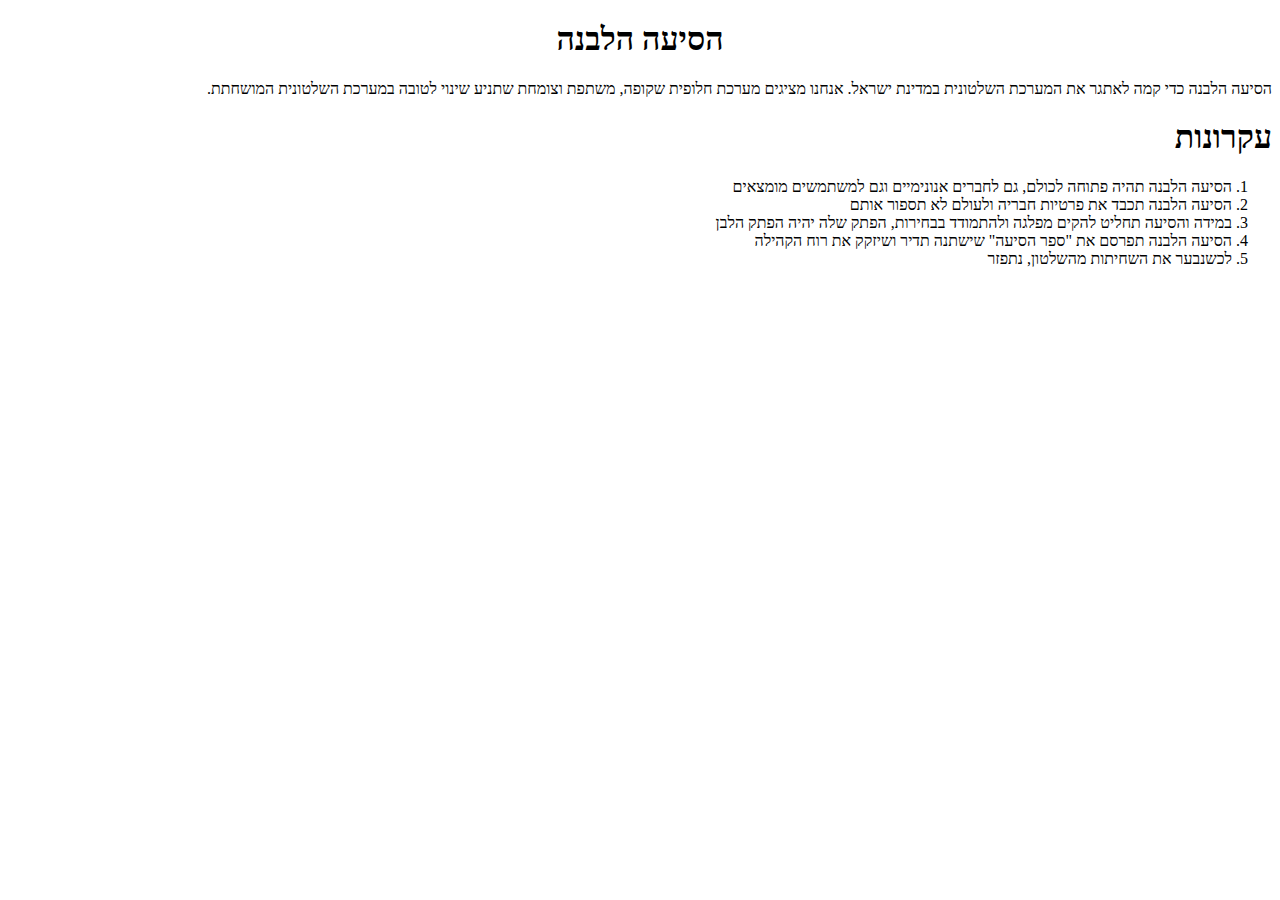
<file: white/white.html>
<?xml version="1.0" encoding="utf-8" ?>
<!DOCTYPE html PUBLIC "-//W3C//DTD XHTML 1.0 Transitional//EN" "http://www.w3.org/TR/xhtml1/DTD/xhtml1-transitional.dtd">
<html xmlns="http://www.w3.org/1999/xhtml" xml:lang="en" lang="en">
<head>
<meta http-equiv="Content-Type" content="text/html; charset=utf-8" />
<meta name="generator" content="Docutils 0.12: http://docutils.sourceforge.net/" />
<title>הסיעה הלבנה</title>
<style type="text/css">

/*
:Author: David Goodger (goodger@python.org)
:Id: $Id: html4css1.css 7614 2013-02-21 15:55:51Z milde $
:Copyright: This stylesheet has been placed in the public domain.

Default cascading style sheet for the HTML output of Docutils.

See http://docutils.sf.net/docs/howto/html-stylesheets.html for how to
customize this style sheet.
*/

/* used to remove borders from tables and images */
.borderless, table.borderless td, table.borderless th {
  border: 0 }

table.borderless td, table.borderless th {
  /* Override padding for "table.docutils td" with "! important".
     The right padding separates the table cells. */
  padding: 0 0.5em 0 0 ! important }

.first {
  /* Override more specific margin styles with "! important". */
  margin-top: 0 ! important }

.last, .with-subtitle {
  margin-bottom: 0 ! important }

.hidden {
  display: none }

a.toc-backref {
  text-decoration: none ;
  color: black }

blockquote.epigraph {
  margin: 2em 5em ; }

dl.docutils dd {
  margin-bottom: 0.5em }

object[type="image/svg+xml"], object[type="application/x-shockwave-flash"] {
  overflow: hidden;
}

/* Uncomment (and remove this text!) to get bold-faced definition list terms
dl.docutils dt {
  font-weight: bold }
*/

div.abstract {
  margin: 2em 5em }

div.abstract p.topic-title {
  font-weight: bold ;
  text-align: center }

div.admonition, div.attention, div.caution, div.danger, div.error,
div.hint, div.important, div.note, div.tip, div.warning {
  margin: 2em ;
  border: medium outset ;
  padding: 1em }

div.admonition p.admonition-title, div.hint p.admonition-title,
div.important p.admonition-title, div.note p.admonition-title,
div.tip p.admonition-title {
  font-weight: bold ;
  font-family: sans-serif }

div.attention p.admonition-title, div.caution p.admonition-title,
div.danger p.admonition-title, div.error p.admonition-title,
div.warning p.admonition-title, .code .error {
  color: red ;
  font-weight: bold ;
  font-family: sans-serif }

/* Uncomment (and remove this text!) to get reduced vertical space in
   compound paragraphs.
div.compound .compound-first, div.compound .compound-middle {
  margin-bottom: 0.5em }

div.compound .compound-last, div.compound .compound-middle {
  margin-top: 0.5em }
*/

div.dedication {
  margin: 2em 5em ;
  text-align: center ;
  font-style: italic }

div.dedication p.topic-title {
  font-weight: bold ;
  font-style: normal }

div.figure {
  margin-left: 2em ;
  margin-right: 2em }

div.footer, div.header {
  clear: both;
  font-size: smaller }

div.line-block {
  display: block ;
  margin-top: 1em ;
  margin-bottom: 1em }

div.line-block div.line-block {
  margin-top: 0 ;
  margin-bottom: 0 ;
  margin-left: 1.5em }

div.sidebar {
  margin: 0 0 0.5em 1em ;
  border: medium outset ;
  padding: 1em ;
  background-color: #ffffee ;
  width: 40% ;
  float: right ;
  clear: right }

div.sidebar p.rubric {
  font-family: sans-serif ;
  font-size: medium }

div.system-messages {
  margin: 5em }

div.system-messages h1 {
  color: red }

div.system-message {
  border: medium outset ;
  padding: 1em }

div.system-message p.system-message-title {
  color: red ;
  font-weight: bold }

div.topic {
  margin: 2em }

h1.section-subtitle, h2.section-subtitle, h3.section-subtitle,
h4.section-subtitle, h5.section-subtitle, h6.section-subtitle {
  margin-top: 0.4em }

h1.title {
  text-align: center }

h2.subtitle {
  text-align: center }

hr.docutils {
  width: 75% }

img.align-left, .figure.align-left, object.align-left {
  clear: left ;
  float: left ;
  margin-right: 1em }

img.align-right, .figure.align-right, object.align-right {
  clear: right ;
  float: right ;
  margin-left: 1em }

img.align-center, .figure.align-center, object.align-center {
  display: block;
  margin-left: auto;
  margin-right: auto;
}

.align-left {
  text-align: left }

.align-center {
  clear: both ;
  text-align: center }

.align-right {
  text-align: right }

/* reset inner alignment in figures */
div.align-right {
  text-align: inherit }

/* div.align-center * { */
/*   text-align: left } */

ol.simple, ul.simple {
  margin-bottom: 1em }

ol.arabic {
  list-style: decimal }

ol.loweralpha {
  list-style: lower-alpha }

ol.upperalpha {
  list-style: upper-alpha }

ol.lowerroman {
  list-style: lower-roman }

ol.upperroman {
  list-style: upper-roman }

p.attribution {
  text-align: right ;
  margin-left: 50% }

p.caption {
  font-style: italic }

p.credits {
  font-style: italic ;
  font-size: smaller }

p.label {
  white-space: nowrap }

p.rubric {
  font-weight: bold ;
  font-size: larger ;
  color: maroon ;
  text-align: center }

p.sidebar-title {
  font-family: sans-serif ;
  font-weight: bold ;
  font-size: larger }

p.sidebar-subtitle {
  font-family: sans-serif ;
  font-weight: bold }

p.topic-title {
  font-weight: bold }

pre.address {
  margin-bottom: 0 ;
  margin-top: 0 ;
  font: inherit }

pre.literal-block, pre.doctest-block, pre.math, pre.code {
  margin-left: 2em ;
  margin-right: 2em }

pre.code .ln { color: grey; } /* line numbers */
pre.code, code { background-color: #eeeeee }
pre.code .comment, code .comment { color: #5C6576 }
pre.code .keyword, code .keyword { color: #3B0D06; font-weight: bold }
pre.code .literal.string, code .literal.string { color: #0C5404 }
pre.code .name.builtin, code .name.builtin { color: #352B84 }
pre.code .deleted, code .deleted { background-color: #DEB0A1}
pre.code .inserted, code .inserted { background-color: #A3D289}

span.classifier {
  font-family: sans-serif ;
  font-style: oblique }

span.classifier-delimiter {
  font-family: sans-serif ;
  font-weight: bold }

span.interpreted {
  font-family: sans-serif }

span.option {
  white-space: nowrap }

span.pre {
  white-space: pre }

span.problematic {
  color: red }

span.section-subtitle {
  /* font-size relative to parent (h1..h6 element) */
  font-size: 80% }

table.citation {
  border-left: solid 1px gray;
  margin-left: 1px }

table.docinfo {
  margin: 2em 4em }

table.docutils {
  margin-top: 0.5em ;
  margin-bottom: 0.5em }

table.footnote {
  border-left: solid 1px black;
  margin-left: 1px }

table.docutils td, table.docutils th,
table.docinfo td, table.docinfo th {
  padding-left: 0.5em ;
  padding-right: 0.5em ;
  vertical-align: top }

table.docutils th.field-name, table.docinfo th.docinfo-name {
  font-weight: bold ;
  text-align: left ;
  white-space: nowrap ;
  padding-left: 0 }

/* "booktabs" style (no vertical lines) */
table.docutils.booktabs {
  border: 0px;
  border-top: 2px solid;
  border-bottom: 2px solid;
  border-collapse: collapse;
}
table.docutils.booktabs * {
  border: 0px;
}
table.docutils.booktabs th {
  border-bottom: thin solid;
  text-align: left;
}

h1 tt.docutils, h2 tt.docutils, h3 tt.docutils,
h4 tt.docutils, h5 tt.docutils, h6 tt.docutils {
  font-size: 100% }

ul.auto-toc {
  list-style-type: none }

  body { direction: rtl; }

</style>
</head>
<body>
<div class="document" id="id1">
<h1 class="title">הסיעה הלבנה</h1>

<p>הסיעה הלבנה כדי קמה לאתגר את המערכת השלטונית במדינת ישראל.
אנחנו מציגים מערכת חלופית שקופה, משתפת וצומחת שתניע שינוי לטובה
במערכת השלטונית המושחתת.</p>
<div class="section" id="id2">
<h1>עקרונות</h1>
<ol class="arabic simple">
<li>הסיעה הלבנה תהיה פתוחה לכולם, גם לחברים אנונימיים וגם למשתמשים מומצאים</li>
<li>הסיעה הלבנה תכבד את פרטיות חבריה ולעולם לא תספור אותם</li>
<li>במידה והסיעה תחליט להקים מפלגה ולהתמודד בבחירות, הפתק שלה יהיה הפתק הלבן</li>
<li>הסיעה הלבנה תפרסם את &quot;ספר הסיעה&quot; שישתנה תדיר ושיזקק את רוח הקהילה</li>
<li>לכשנבער את השחיתות מהשלטון, נתפזר</li>
</ol>
</div>
</div>
</body>
</html>
</file>
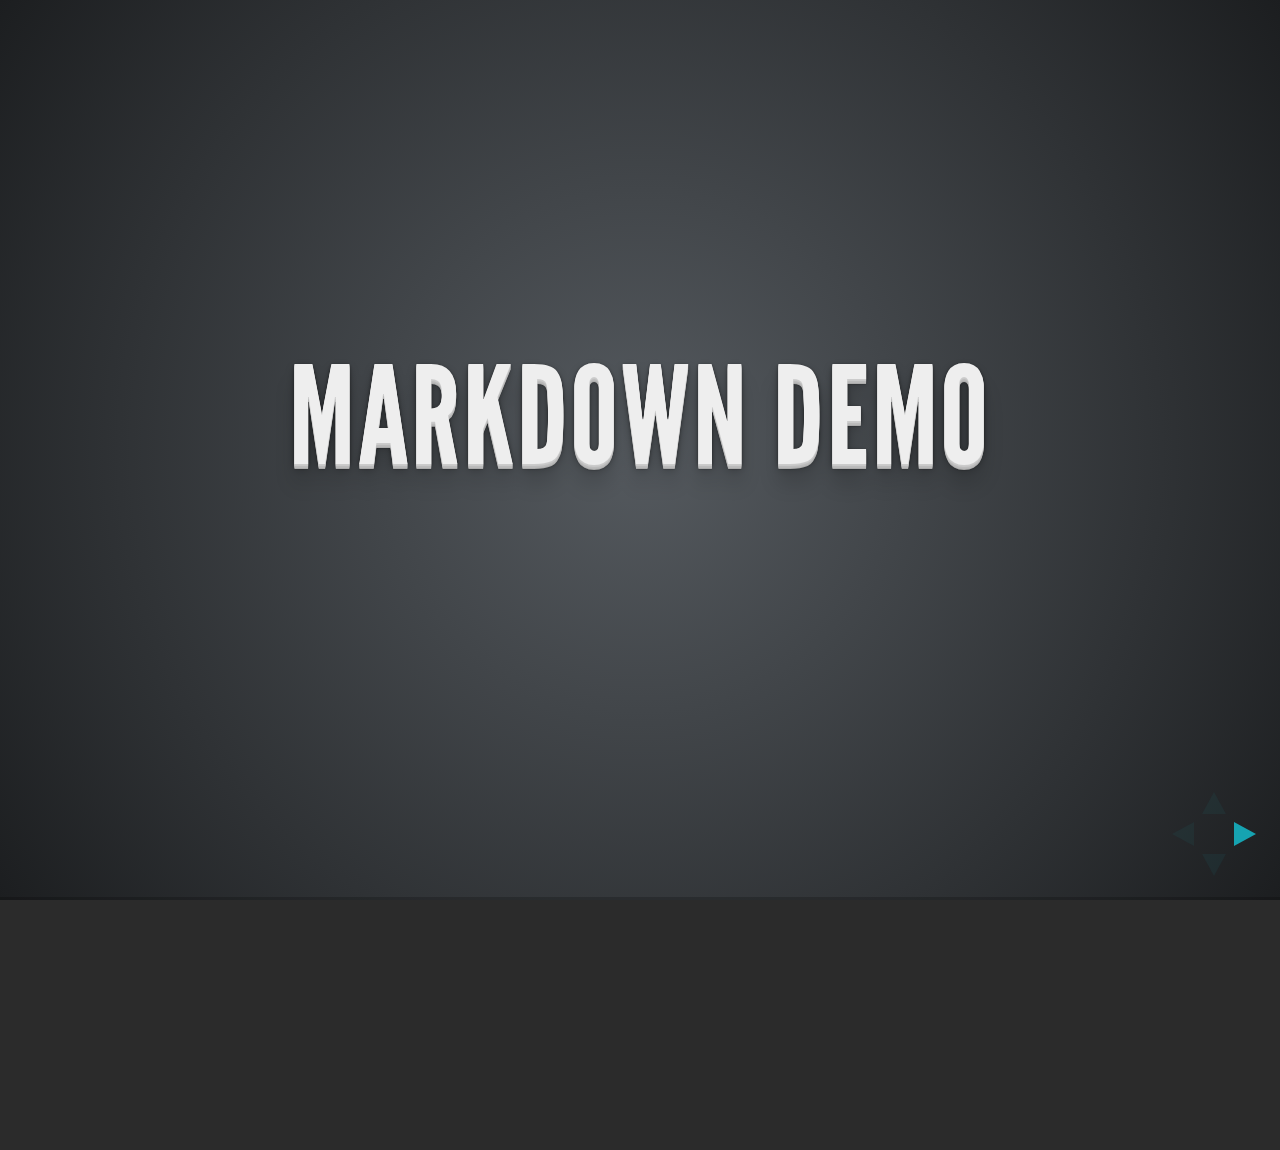
<file: subs/plugin/markdown/example.html>
<!doctype html>
<html lang="en">

	<head>
		<meta charset="utf-8">

		<title>reveal.js - Markdown Demo</title>

		<link rel="stylesheet" href="../../css/reveal.css">
		<link rel="stylesheet" href="../../css/theme/default.css" id="theme">

        <link rel="stylesheet" href="../../lib/css/zenburn.css">
	</head>

	<body>

		<div class="reveal">

			<div class="slides">

                <!-- Use external markdown resource, separate slides by three newlines; vertical slides by two newlines -->
                <section data-markdown="example.md" data-separator="^\n\n\n" data-vertical="^\n\n"></section>

                <!-- Slides are separated by three dashes (quick 'n dirty regular expression) -->
                <section data-markdown data-separator="---">
                    <script type="text/template">
                        ## Demo 1
                        Slide 1
                        ---
                        ## Demo 1
                        Slide 2
                        ---
                        ## Demo 1
                        Slide 3
                    </script>
                </section>

                <!-- Slides are separated by newline + three dashes + newline, vertical slides identical but two dashes -->
                <section data-markdown data-separator="^\n---\n$" data-vertical="^\n--\n$">
                    <script type="text/template">
                        ## Demo 2
                        Slide 1.1

                        --

                        ## Demo 2
                        Slide 1.2

                        ---

                        ## Demo 2
                        Slide 2
                    </script>
                </section>

                <!-- No "extra" slides, since there are no separators defined (so they'll become horizontal rulers) -->
                <section data-markdown>
                    <script type="text/template">
                        A

                        ---

                        B

                        ---

                        C
                    </script>
                </section>

                <!-- Slide attributes -->
                <section data-markdown>
                    <script type="text/template">
                        <!-- .slide: data-background="#000000" -->
                        ## Slide attributes
                    </script>
                </section>

                <!-- Element attributes -->
                <section data-markdown>
                    <script type="text/template">
                        ## Element attributes
                        - Item 1 <!-- .element: class="fragment" data-fragment-index="2" -->
                        - Item 2 <!-- .element: class="fragment" data-fragment-index="1" -->
                    </script>
                </section>

                <!-- Code -->
                <section data-markdown>
                    <script type="text/template">
                        ```php
                        public function foo()
                        {
                            $foo = array(
                                'bar' => 'bar'
                            )
                        }
                        ```
                    </script>
                </section>

            </div>
		</div>

		<script src="../../lib/js/head.min.js"></script>
		<script src="../../js/reveal.js"></script>

		<script>

			Reveal.initialize({
				controls: true,
				progress: true,
				history: true,
				center: true,

				// Optional libraries used to extend on reveal.js
				dependencies: [
					{ src: '../../lib/js/classList.js', condition: function() { return !document.body.classList; } },
					{ src: 'marked.js', condition: function() { return !!document.querySelector( '[data-markdown]' ); } },
                    { src: 'markdown.js', condition: function() { return !!document.querySelector( '[data-markdown]' ); } },
                    { src: '../highlight/highlight.js', async: true, callback: function() { hljs.initHighlightingOnLoad(); } },
					{ src: '../notes/notes.js' }
				]
			});

		</script>

	</body>
</html>
</file>
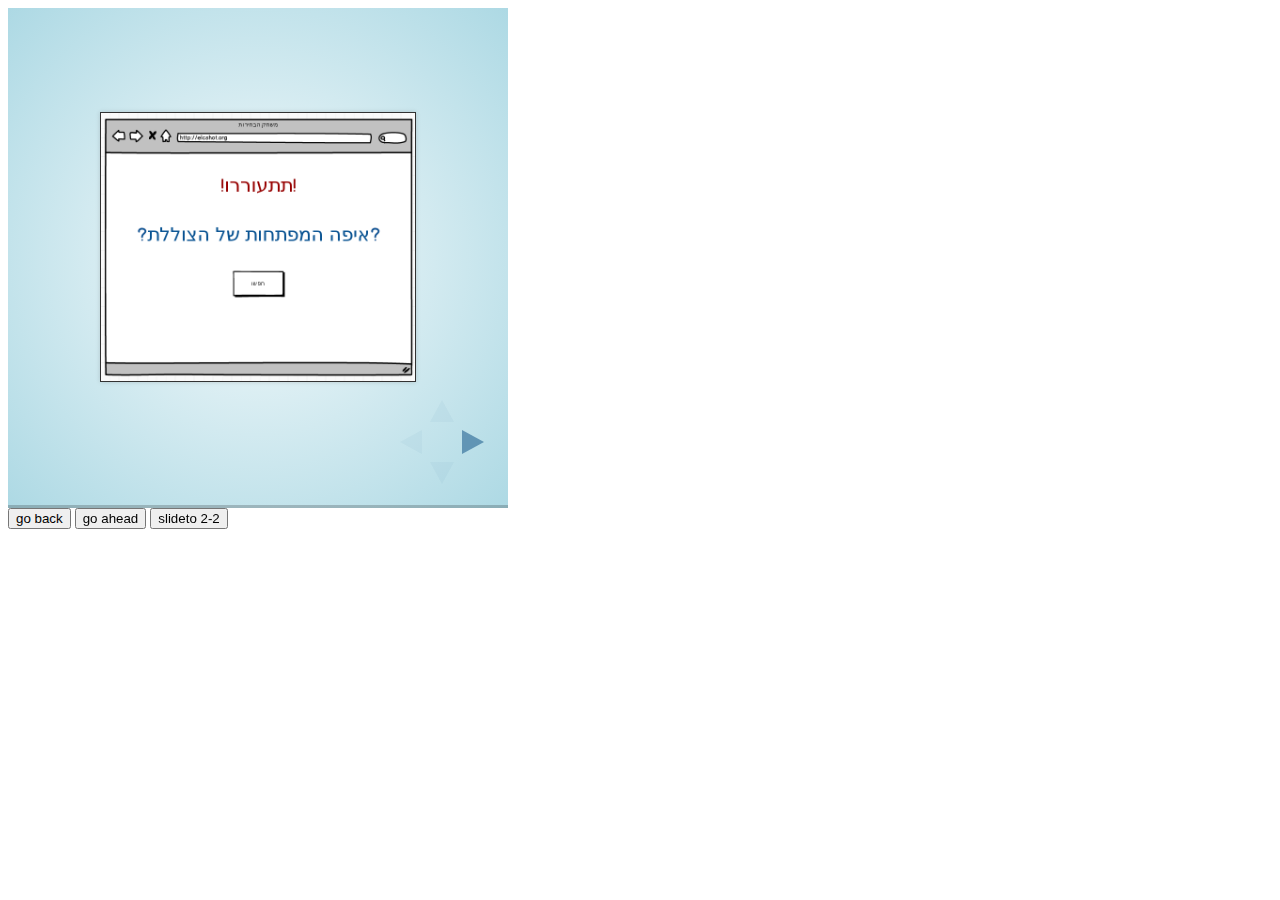
<file: subs/plugin/postmessage/example.html>
<html>
	<body>

		<iframe id="reveal" src="../../index.html" style="border: 0;" width="500" height="500"></iframe>

		<div>
			<input id="back" type="button" value="go back"/>
			<input id="ahead" type="button" value="go ahead"/>
			<input id="slideto" type="button" value="slideto 2-2"/>
		</div>

		<script>

			(function (){

				var back = document.getElementById( 'back' ),
						ahead = document.getElementById( 'ahead' ),
						slideto = document.getElementById( 'slideto' ),
						reveal =  window.frames[0];

					back.addEventListener( 'click', function () {
						
					reveal.postMessage( JSON.stringify({method: 'prev', args: []}), '*' );
				}, false );

				ahead.addEventListener( 'click', function (){
					reveal.postMessage( JSON.stringify({method: 'next', args: []}), '*' );
				}, false );

				slideto.addEventListener( 'click', function (){
					reveal.postMessage( JSON.stringify({method: 'slide', args: [2,2]}), '*' );
				}, false );

			}());

		</script>

	</body>
</html>
</file>
<file: subs/css/reveal.css>
@charset "UTF-8";

/*!
 * reveal.js
 * http://lab.hakim.se/reveal-js
 * MIT licensed
 *
 * Copyright (C) 2013 Hakim El Hattab, http://hakim.se
 */


/*********************************************
 * RESET STYLES
 *********************************************/

html, body, .reveal div, .reveal span, .reveal applet, .reveal object, .reveal iframe,
.reveal h1, .reveal h2, .reveal h3, .reveal h4, .reveal h5, .reveal h6, .reveal p, .reveal blockquote, .reveal pre,
.reveal a, .reveal abbr, .reveal acronym, .reveal address, .reveal big, .reveal cite, .reveal code,
.reveal del, .reveal dfn, .reveal em, .reveal img, .reveal ins, .reveal kbd, .reveal q, .reveal s, .reveal samp,
.reveal small, .reveal strike, .reveal strong, .reveal sub, .reveal sup, .reveal tt, .reveal var,
.reveal b, .reveal u, .reveal i, .reveal center,
.reveal dl, .reveal dt, .reveal dd, .reveal ol, .reveal ul, .reveal li,
.reveal fieldset, .reveal form, .reveal label, .reveal legend,
.reveal table, .reveal caption, .reveal tbody, .reveal tfoot, .reveal thead, .reveal tr, .reveal th, .reveal td,
.reveal article, .reveal aside, .reveal canvas, .reveal details, .reveal embed,
.reveal figure, .reveal figcaption, .reveal footer, .reveal header, .reveal hgroup,
.reveal menu, .reveal nav, .reveal output, .reveal ruby, .reveal section, .reveal summary,
.reveal time, .reveal mark, .reveal audio, video {
	margin: 0;
	padding: 0;
	border: 0;
	font-size: 100%;
	font: inherit;
	vertical-align: baseline;
}

.reveal article, .reveal aside, .reveal details, .reveal figcaption, .reveal figure,
.reveal footer, .reveal header, .reveal hgroup, .reveal menu, .reveal nav, .reveal section {
	display: block;
}


/*********************************************
 * GLOBAL STYLES
 *********************************************/

html,
body {
	width: 100%;
	height: 100%;
	overflow: hidden;
}

body {
	position: relative;
	line-height: 1;
}

::selection {
	background: #FF5E99;
	color: #fff;
	text-shadow: none;
}


/*********************************************
 * HEADERS
 *********************************************/

.reveal h1,
.reveal h2,
.reveal h3,
.reveal h4,
.reveal h5,
.reveal h6 {
	-webkit-hyphens: auto;
	   -moz-hyphens: auto;
	        hyphens: auto;

	word-wrap: break-word;
	line-height: 1;
}

.reveal h1 { font-size: 3.77em; }
.reveal h2 { font-size: 2.11em;	}
.reveal h3 { font-size: 1.55em;	}
.reveal h4 { font-size: 1em;	}


/*********************************************
 * VIEW FRAGMENTS
 *********************************************/

.reveal .slides section .fragment {
	opacity: 0;

	-webkit-transition: all .2s ease;
	   -moz-transition: all .2s ease;
	    -ms-transition: all .2s ease;
	     -o-transition: all .2s ease;
	        transition: all .2s ease;
}
	.reveal .slides section .fragment.visible {
		opacity: 1;
	}

.reveal .slides section .fragment.grow {
	opacity: 1;
}
	.reveal .slides section .fragment.grow.visible {
		-webkit-transform: scale( 1.3 );
		   -moz-transform: scale( 1.3 );
		    -ms-transform: scale( 1.3 );
		     -o-transform: scale( 1.3 );
		        transform: scale( 1.3 );
	}

.reveal .slides section .fragment.shrink {
	opacity: 1;
}
	.reveal .slides section .fragment.shrink.visible {
		-webkit-transform: scale( 0.7 );
		   -moz-transform: scale( 0.7 );
		    -ms-transform: scale( 0.7 );
		     -o-transform: scale( 0.7 );
		        transform: scale( 0.7 );
	}

.reveal .slides section .fragment.zoom-in {
	opacity: 0;

	-webkit-transform: scale( 0.1 );
	   -moz-transform: scale( 0.1 );
	    -ms-transform: scale( 0.1 );
	     -o-transform: scale( 0.1 );
	        transform: scale( 0.1 );
}

	.reveal .slides section .fragment.zoom-in.visible {
		opacity: 1;

		-webkit-transform: scale( 1 );
		   -moz-transform: scale( 1 );
		    -ms-transform: scale( 1 );
		     -o-transform: scale( 1 );
		        transform: scale( 1 );
	}

.reveal .slides section .fragment.roll-in {
	opacity: 0;

	-webkit-transform: rotateX( 90deg );
	   -moz-transform: rotateX( 90deg );
	    -ms-transform: rotateX( 90deg );
	     -o-transform: rotateX( 90deg );
	        transform: rotateX( 90deg );
}
	.reveal .slides section .fragment.roll-in.visible {
		opacity: 1;

		-webkit-transform: rotateX( 0 );
		   -moz-transform: rotateX( 0 );
		    -ms-transform: rotateX( 0 );
		     -o-transform: rotateX( 0 );
		        transform: rotateX( 0 );
	}

.reveal .slides section .fragment.fade-out {
	opacity: 1;
}
	.reveal .slides section .fragment.fade-out.visible {
		opacity: 0;
	}

.reveal .slides section .fragment.semi-fade-out {
	opacity: 1;
}
	.reveal .slides section .fragment.semi-fade-out.visible {
		opacity: 0.5;
	}

.reveal .slides section .fragment.current-visible {
	opacity:0;
}

.reveal .slides section .fragment.current-visible.current-fragment {
	opacity:1;
}

.reveal .slides section .fragment.highlight-red,
.reveal .slides section .fragment.highlight-current-red,
.reveal .slides section .fragment.highlight-green,
.reveal .slides section .fragment.highlight-current-green,
.reveal .slides section .fragment.highlight-blue,
.reveal .slides section .fragment.highlight-current-blue {
	opacity: 1;
}
	.reveal .slides section .fragment.highlight-red.visible {
		color: #ff2c2d
	}
	.reveal .slides section .fragment.highlight-green.visible {
		color: #17ff2e;
	}
	.reveal .slides section .fragment.highlight-blue.visible {
		color: #1b91ff;
	}

.reveal .slides section .fragment.highlight-current-red.current-fragment {
	color: #ff2c2d
}
.reveal .slides section .fragment.highlight-current-green.current-fragment {
	color: #17ff2e;
}
.reveal .slides section .fragment.highlight-current-blue.current-fragment {
	color: #1b91ff;
}


/*********************************************
 * DEFAULT ELEMENT STYLES
 *********************************************/

/* Fixes issue in Chrome where italic fonts did not appear when printing to PDF */
.reveal:after {
  content: '';
  font-style: italic;
}

.reveal iframe {
	z-index: 1;
}

/* Ensure certain elements are never larger than the slide itself */
.reveal img,
.reveal video,
.reveal iframe {
	max-width: 95%;
	max-height: 95%;
}

/** Prevents layering issues in certain browser/transition combinations */
.reveal a {
	position: relative;
}

.reveal strong,
.reveal b {
	font-weight: bold;
}

.reveal em,
.reveal i {
	font-style: italic;
}

.reveal ol,
.reveal ul {
	display: inline-block;

	text-align: left;
	margin: 0 0 0 1em;
}

.reveal ol {
	list-style-type: decimal;
}

.reveal ul {
	list-style-type: disc;
}

.reveal ul ul {
	list-style-type: square;
}

.reveal ul ul ul {
	list-style-type: circle;
}

.reveal ul ul,
.reveal ul ol,
.reveal ol ol,
.reveal ol ul {
	display: block;
	margin-left: 40px;
}

.reveal p {
	margin-bottom: 10px;
	line-height: 1.2em;
}

.reveal q,
.reveal blockquote {
	quotes: none;
}

.reveal blockquote {
	display: block;
	position: relative;
	width: 70%;
	margin: 5px auto;
	padding: 5px;

	font-style: italic;
	background: rgba(255, 255, 255, 0.05);
	box-shadow: 0px 0px 2px rgba(0,0,0,0.2);
}
	.reveal blockquote p:first-child,
	.reveal blockquote p:last-child {
		display: inline-block;
	}

.reveal q {
	font-style: italic;
}

.reveal pre {
	display: block;
	position: relative;
	width: 90%;
	margin: 15px auto;

	text-align: left;
	font-size: 0.55em;
	font-family: monospace;
	line-height: 1.2em;

	word-wrap: break-word;

	box-shadow: 0px 0px 6px rgba(0,0,0,0.3);
}
.reveal code {
	font-family: monospace;
}
.reveal pre code {
	padding: 5px;
	overflow: auto;
	max-height: 400px;
	word-wrap: normal;
}
.reveal pre.stretch code {
	height: 100%;
	max-height: 100%;

	-webkit-box-sizing: border-box;
	   -moz-box-sizing: border-box;
	        box-sizing: border-box;
}

.reveal table th,
.reveal table td {
	text-align: left;
	padding-right: .3em;
}

.reveal table th {
	font-weight: bold;
}

.reveal sup {
	vertical-align: super;
}
.reveal sub {
	vertical-align: sub;
}

.reveal small {
	display: inline-block;
	font-size: 0.6em;
	line-height: 1.2em;
	vertical-align: top;
}

.reveal small * {
	vertical-align: top;
}

.reveal .stretch {
	max-width: none;
	max-height: none;
}


/*********************************************
 * CONTROLS
 *********************************************/

.reveal .controls {
	display: none;
	position: fixed;
	width: 110px;
	height: 110px;
	z-index: 30;
	right: 10px;
	bottom: 10px;
}

.reveal .controls div {
	position: absolute;
	opacity: 0.05;
	width: 0;
	height: 0;
	border: 12px solid transparent;

	-moz-transform: scale(.9999);

	-webkit-transition: all 0.2s ease;
	   -moz-transition: all 0.2s ease;
	    -ms-transition: all 0.2s ease;
	     -o-transition: all 0.2s ease;
	        transition: all 0.2s ease;
}

.reveal .controls div.enabled {
	opacity: 0.7;
	cursor: pointer;
}

.reveal .controls div.enabled:active {
	margin-top: 1px;
}

	.reveal .controls div.navigate-left {
		top: 42px;

		border-right-width: 22px;
		border-right-color: #eee;
	}
		.reveal .controls div.navigate-left.fragmented {
			opacity: 0.3;
		}

	.reveal .controls div.navigate-right {
		left: 74px;
		top: 42px;

		border-left-width: 22px;
		border-left-color: #eee;
	}
		.reveal .controls div.navigate-right.fragmented {
			opacity: 0.3;
		}

	.reveal .controls div.navigate-up {
		left: 42px;

		border-bottom-width: 22px;
		border-bottom-color: #eee;
	}
		.reveal .controls div.navigate-up.fragmented {
			opacity: 0.3;
		}

	.reveal .controls div.navigate-down {
		left: 42px;
		top: 74px;

		border-top-width: 22px;
		border-top-color: #eee;
	}
		.reveal .controls div.navigate-down.fragmented {
			opacity: 0.3;
		}


/*********************************************
 * PROGRESS BAR
 *********************************************/

.reveal .progress {
	position: fixed;
	display: none;
	height: 3px;
	width: 100%;
	bottom: 0;
	left: 0;
	z-index: 10;
}
	.reveal .progress:after {
		content: '';
		display: 'block';
		position: absolute;
		height: 20px;
		width: 100%;
		top: -20px;
	}
	.reveal .progress span {
		display: block;
		height: 100%;
		width: 0px;

		-webkit-transition: width 800ms cubic-bezier(0.260, 0.860, 0.440, 0.985);
		   -moz-transition: width 800ms cubic-bezier(0.260, 0.860, 0.440, 0.985);
		    -ms-transition: width 800ms cubic-bezier(0.260, 0.860, 0.440, 0.985);
		     -o-transition: width 800ms cubic-bezier(0.260, 0.860, 0.440, 0.985);
		        transition: width 800ms cubic-bezier(0.260, 0.860, 0.440, 0.985);
	}

/*********************************************
 * SLIDE NUMBER
 *********************************************/

.reveal .slide-number {
	position: fixed;
	display: block;
	right: 15px;
	bottom: 15px;
	opacity: 0.5;
	z-index: 31;
	font-size: 12px;
}

/*********************************************
 * SLIDES
 *********************************************/

.reveal {
	position: relative;
	width: 100%;
	height: 100%;

	-ms-touch-action: none;
}

.reveal .slides {
	position: absolute;
	width: 100%;
	height: 100%;
	left: 50%;
	top: 50%;

	overflow: visible;
	z-index: 1;
	text-align: center;

	-webkit-transition: -webkit-perspective .4s ease;
	   -moz-transition: -moz-perspective .4s ease;
	    -ms-transition: -ms-perspective .4s ease;
	     -o-transition: -o-perspective .4s ease;
	        transition: perspective .4s ease;

	-webkit-perspective: 600px;
	   -moz-perspective: 600px;
	    -ms-perspective: 600px;
	        perspective: 600px;

	-webkit-perspective-origin: 0px -100px;
	   -moz-perspective-origin: 0px -100px;
	    -ms-perspective-origin: 0px -100px;
	        perspective-origin: 0px -100px;
}

.reveal .slides>section {
	-ms-perspective: 600px;
}

.reveal .slides>section,
.reveal .slides>section>section {
	display: none;
	position: absolute;
	width: 100%;
	padding: 20px 0px;

	z-index: 10;
	line-height: 1.2em;
	font-weight: inherit;

	-webkit-transform-style: preserve-3d;
	   -moz-transform-style: preserve-3d;
	    -ms-transform-style: preserve-3d;
	        transform-style: preserve-3d;

	-webkit-transition: -webkit-transform-origin 800ms cubic-bezier(0.260, 0.860, 0.440, 0.985),
						-webkit-transform 800ms cubic-bezier(0.260, 0.860, 0.440, 0.985),
						visibility 800ms cubic-bezier(0.260, 0.860, 0.440, 0.985),
						opacity 800ms cubic-bezier(0.260, 0.860, 0.440, 0.985);
	   -moz-transition: -moz-transform-origin 800ms cubic-bezier(0.260, 0.860, 0.440, 0.985),
						-moz-transform 800ms cubic-bezier(0.260, 0.860, 0.440, 0.985),
						visibility 800ms cubic-bezier(0.260, 0.860, 0.440, 0.985),
						opacity 800ms cubic-bezier(0.260, 0.860, 0.440, 0.985);
	    -ms-transition: -ms-transform-origin 800ms cubic-bezier(0.260, 0.860, 0.440, 0.985),
						-ms-transform 800ms cubic-bezier(0.260, 0.860, 0.440, 0.985),
						visibility 800ms cubic-bezier(0.260, 0.860, 0.440, 0.985),
						opacity 800ms cubic-bezier(0.260, 0.860, 0.440, 0.985);
	     -o-transition: -o-transform-origin 800ms cubic-bezier(0.260, 0.860, 0.440, 0.985),
						-o-transform 800ms cubic-bezier(0.260, 0.860, 0.440, 0.985),
						visibility 800ms cubic-bezier(0.260, 0.860, 0.440, 0.985),
						opacity 800ms cubic-bezier(0.260, 0.860, 0.440, 0.985);
	        transition: transform-origin 800ms cubic-bezier(0.260, 0.860, 0.440, 0.985),
						transform 800ms cubic-bezier(0.260, 0.860, 0.440, 0.985),
						visibility 800ms cubic-bezier(0.260, 0.860, 0.440, 0.985),
						opacity 800ms cubic-bezier(0.260, 0.860, 0.440, 0.985);
}

/* Global transition speed settings */
.reveal[data-transition-speed="fast"] .slides section {
	-webkit-transition-duration: 400ms;
	   -moz-transition-duration: 400ms;
	    -ms-transition-duration: 400ms;
	        transition-duration: 400ms;
}
.reveal[data-transition-speed="slow"] .slides section {
	-webkit-transition-duration: 1200ms;
	   -moz-transition-duration: 1200ms;
	    -ms-transition-duration: 1200ms;
	        transition-duration: 1200ms;
}

/* Slide-specific transition speed overrides */
.reveal .slides section[data-transition-speed="fast"] {
	-webkit-transition-duration: 400ms;
	   -moz-transition-duration: 400ms;
	    -ms-transition-duration: 400ms;
	        transition-duration: 400ms;
}
.reveal .slides section[data-transition-speed="slow"] {
	-webkit-transition-duration: 1200ms;
	   -moz-transition-duration: 1200ms;
	    -ms-transition-duration: 1200ms;
	        transition-duration: 1200ms;
}

.reveal .slides>section {
	left: -50%;
	top: -50%;
}

.reveal .slides>section.stack {
	padding-top: 0;
	padding-bottom: 0;
}

.reveal .slides>section.present,
.reveal .slides>section>section.present {
	display: block;
	z-index: 11;
	opacity: 1;
}

.reveal.center,
.reveal.center .slides,
.reveal.center .slides section {
	min-height: auto !important;
}

/* Don't allow interaction with invisible slides */
.reveal .slides>section.future,
.reveal .slides>section>section.future,
.reveal .slides>section.past,
.reveal .slides>section>section.past {
	pointer-events: none;
}

.reveal.overview .slides>section,
.reveal.overview .slides>section>section {
	pointer-events: auto;
}



/*********************************************
 * DEFAULT TRANSITION
 *********************************************/

.reveal .slides>section[data-transition=default].past,
.reveal .slides>section.past {
	display: block;
	opacity: 0;

	-webkit-transform: translate3d(-100%, 0, 0) rotateY(-90deg) translate3d(-100%, 0, 0);
	   -moz-transform: translate3d(-100%, 0, 0) rotateY(-90deg) translate3d(-100%, 0, 0);
	    -ms-transform: translate3d(-100%, 0, 0) rotateY(-90deg) translate3d(-100%, 0, 0);
	        transform: translate3d(-100%, 0, 0) rotateY(-90deg) translate3d(-100%, 0, 0);
}
.reveal .slides>section[data-transition=default].future,
.reveal .slides>section.future {
	display: block;
	opacity: 0;

	-webkit-transform: translate3d(100%, 0, 0) rotateY(90deg) translate3d(100%, 0, 0);
	   -moz-transform: translate3d(100%, 0, 0) rotateY(90deg) translate3d(100%, 0, 0);
	    -ms-transform: translate3d(100%, 0, 0) rotateY(90deg) translate3d(100%, 0, 0);
	        transform: translate3d(100%, 0, 0) rotateY(90deg) translate3d(100%, 0, 0);
}

.reveal .slides>section>section[data-transition=default].past,
.reveal .slides>section>section.past {
	display: block;
	opacity: 0;

	-webkit-transform: translate3d(0, -300px, 0) rotateX(70deg) translate3d(0, -300px, 0);
	   -moz-transform: translate3d(0, -300px, 0) rotateX(70deg) translate3d(0, -300px, 0);
	    -ms-transform: translate3d(0, -300px, 0) rotateX(70deg) translate3d(0, -300px, 0);
	        transform: translate3d(0, -300px, 0) rotateX(70deg) translate3d(0, -300px, 0);
}
.reveal .slides>section>section[data-transition=default].future,
.reveal .slides>section>section.future {
	display: block;
	opacity: 0;

	-webkit-transform: translate3d(0, 300px, 0) rotateX(-70deg) translate3d(0, 300px, 0);
	   -moz-transform: translate3d(0, 300px, 0) rotateX(-70deg) translate3d(0, 300px, 0);
	    -ms-transform: translate3d(0, 300px, 0) rotateX(-70deg) translate3d(0, 300px, 0);
	        transform: translate3d(0, 300px, 0) rotateX(-70deg) translate3d(0, 300px, 0);
}


/*********************************************
 * CONCAVE TRANSITION
 *********************************************/

.reveal .slides>section[data-transition=concave].past,
.reveal.concave  .slides>section.past {
	-webkit-transform: translate3d(-100%, 0, 0) rotateY(90deg) translate3d(-100%, 0, 0);
	   -moz-transform: translate3d(-100%, 0, 0) rotateY(90deg) translate3d(-100%, 0, 0);
	    -ms-transform: translate3d(-100%, 0, 0) rotateY(90deg) translate3d(-100%, 0, 0);
	        transform: translate3d(-100%, 0, 0) rotateY(90deg) translate3d(-100%, 0, 0);
}
.reveal .slides>section[data-transition=concave].future,
.reveal.concave .slides>section.future {
	-webkit-transform: translate3d(100%, 0, 0) rotateY(-90deg) translate3d(100%, 0, 0);
	   -moz-transform: translate3d(100%, 0, 0) rotateY(-90deg) translate3d(100%, 0, 0);
	    -ms-transform: translate3d(100%, 0, 0) rotateY(-90deg) translate3d(100%, 0, 0);
	        transform: translate3d(100%, 0, 0) rotateY(-90deg) translate3d(100%, 0, 0);
}

.reveal .slides>section>section[data-transition=concave].past,
.reveal.concave .slides>section>section.past {
	-webkit-transform: translate3d(0, -80%, 0) rotateX(-70deg) translate3d(0, -80%, 0);
	   -moz-transform: translate3d(0, -80%, 0) rotateX(-70deg) translate3d(0, -80%, 0);
	    -ms-transform: translate3d(0, -80%, 0) rotateX(-70deg) translate3d(0, -80%, 0);
	        transform: translate3d(0, -80%, 0) rotateX(-70deg) translate3d(0, -80%, 0);
}
.reveal .slides>section>section[data-transition=concave].future,
.reveal.concave .slides>section>section.future {
	-webkit-transform: translate3d(0, 80%, 0) rotateX(70deg) translate3d(0, 80%, 0);
	   -moz-transform: translate3d(0, 80%, 0) rotateX(70deg) translate3d(0, 80%, 0);
	    -ms-transform: translate3d(0, 80%, 0) rotateX(70deg) translate3d(0, 80%, 0);
	        transform: translate3d(0, 80%, 0) rotateX(70deg) translate3d(0, 80%, 0);
}


/*********************************************
 * ZOOM TRANSITION
 *********************************************/

.reveal .slides>section[data-transition=zoom],
.reveal.zoom .slides>section {
	-webkit-transition-timing-function: ease;
	   -moz-transition-timing-function: ease;
	    -ms-transition-timing-function: ease;
	     -o-transition-timing-function: ease;
	        transition-timing-function: ease;
}

.reveal .slides>section[data-transition=zoom].past,
.reveal.zoom .slides>section.past {
	opacity: 0;
	visibility: hidden;

	-webkit-transform: scale(16);
	   -moz-transform: scale(16);
	    -ms-transform: scale(16);
	     -o-transform: scale(16);
	        transform: scale(16);
}
.reveal .slides>section[data-transition=zoom].future,
.reveal.zoom .slides>section.future {
	opacity: 0;
	visibility: hidden;

	-webkit-transform: scale(0.2);
	   -moz-transform: scale(0.2);
	    -ms-transform: scale(0.2);
	     -o-transform: scale(0.2);
	        transform: scale(0.2);
}

.reveal .slides>section>section[data-transition=zoom].past,
.reveal.zoom .slides>section>section.past {
	-webkit-transform: translate(0, -150%);
	   -moz-transform: translate(0, -150%);
	    -ms-transform: translate(0, -150%);
	     -o-transform: translate(0, -150%);
	        transform: translate(0, -150%);
}
.reveal .slides>section>section[data-transition=zoom].future,
.reveal.zoom .slides>section>section.future {
	-webkit-transform: translate(0, 150%);
	   -moz-transform: translate(0, 150%);
	    -ms-transform: translate(0, 150%);
	     -o-transform: translate(0, 150%);
	        transform: translate(0, 150%);
}


/*********************************************
 * LINEAR TRANSITION
 *********************************************/

.reveal.linear section {
	-webkit-backface-visibility: hidden;
	   -moz-backface-visibility: hidden;
	    -ms-backface-visibility: hidden;
	        backface-visibility: hidden;
}

.reveal .slides>section[data-transition=linear].past,
.reveal.linear .slides>section.past {
	-webkit-transform: translate(-150%, 0);
	   -moz-transform: translate(-150%, 0);
	    -ms-transform: translate(-150%, 0);
	     -o-transform: translate(-150%, 0);
	        transform: translate(-150%, 0);
}
.reveal .slides>section[data-transition=linear].future,
.reveal.linear .slides>section.future {
	-webkit-transform: translate(150%, 0);
	   -moz-transform: translate(150%, 0);
	    -ms-transform: translate(150%, 0);
	     -o-transform: translate(150%, 0);
	        transform: translate(150%, 0);
}

.reveal .slides>section>section[data-transition=linear].past,
.reveal.linear .slides>section>section.past {
	-webkit-transform: translate(0, -150%);
	   -moz-transform: translate(0, -150%);
	    -ms-transform: translate(0, -150%);
	     -o-transform: translate(0, -150%);
	        transform: translate(0, -150%);
}
.reveal .slides>section>section[data-transition=linear].future,
.reveal.linear .slides>section>section.future {
	-webkit-transform: translate(0, 150%);
	   -moz-transform: translate(0, 150%);
	    -ms-transform: translate(0, 150%);
	     -o-transform: translate(0, 150%);
	        transform: translate(0, 150%);
}


/*********************************************
 * CUBE TRANSITION
 *********************************************/

.reveal.cube .slides {
	-webkit-perspective: 1300px;
	   -moz-perspective: 1300px;
	    -ms-perspective: 1300px;
	        perspective: 1300px;
}

.reveal.cube .slides section {
	padding: 30px;
	min-height: 700px;

	-webkit-backface-visibility: hidden;
	   -moz-backface-visibility: hidden;
	    -ms-backface-visibility: hidden;
	        backface-visibility: hidden;

	-webkit-box-sizing: border-box;
	   -moz-box-sizing: border-box;
	        box-sizing: border-box;
}
	.reveal.center.cube .slides section {
		min-height: auto;
	}
	.reveal.cube .slides section:not(.stack):before {
		content: '';
		position: absolute;
		display: block;
		width: 100%;
		height: 100%;
		left: 0;
		top: 0;
		background: rgba(0,0,0,0.1);
		border-radius: 4px;

		-webkit-transform: translateZ( -20px );
		   -moz-transform: translateZ( -20px );
		    -ms-transform: translateZ( -20px );
		     -o-transform: translateZ( -20px );
		        transform: translateZ( -20px );
	}
	.reveal.cube .slides section:not(.stack):after {
		content: '';
		position: absolute;
		display: block;
		width: 90%;
		height: 30px;
		left: 5%;
		bottom: 0;
		background: none;
		z-index: 1;

		border-radius: 4px;
		box-shadow: 0px 95px 25px rgba(0,0,0,0.2);

		-webkit-transform: translateZ(-90px) rotateX( 65deg );
		   -moz-transform: translateZ(-90px) rotateX( 65deg );
		    -ms-transform: translateZ(-90px) rotateX( 65deg );
		     -o-transform: translateZ(-90px) rotateX( 65deg );
		        transform: translateZ(-90px) rotateX( 65deg );
	}

.reveal.cube .slides>section.stack {
	padding: 0;
	background: none;
}

.reveal.cube .slides>section.past {
	-webkit-transform-origin: 100% 0%;
	   -moz-transform-origin: 100% 0%;
	    -ms-transform-origin: 100% 0%;
	        transform-origin: 100% 0%;

	-webkit-transform: translate3d(-100%, 0, 0) rotateY(-90deg);
	   -moz-transform: translate3d(-100%, 0, 0) rotateY(-90deg);
	    -ms-transform: translate3d(-100%, 0, 0) rotateY(-90deg);
	        transform: translate3d(-100%, 0, 0) rotateY(-90deg);
}

.reveal.cube .slides>section.future {
	-webkit-transform-origin: 0% 0%;
	   -moz-transform-origin: 0% 0%;
	    -ms-transform-origin: 0% 0%;
	        transform-origin: 0% 0%;

	-webkit-transform: translate3d(100%, 0, 0) rotateY(90deg);
	   -moz-transform: translate3d(100%, 0, 0) rotateY(90deg);
	    -ms-transform: translate3d(100%, 0, 0) rotateY(90deg);
	        transform: translate3d(100%, 0, 0) rotateY(90deg);
}

.reveal.cube .slides>section>section.past {
	-webkit-transform-origin: 0% 100%;
	   -moz-transform-origin: 0% 100%;
	    -ms-transform-origin: 0% 100%;
	        transform-origin: 0% 100%;

	-webkit-transform: translate3d(0, -100%, 0) rotateX(90deg);
	   -moz-transform: translate3d(0, -100%, 0) rotateX(90deg);
	    -ms-transform: translate3d(0, -100%, 0) rotateX(90deg);
	        transform: translate3d(0, -100%, 0) rotateX(90deg);
}

.reveal.cube .slides>section>section.future {
	-webkit-transform-origin: 0% 0%;
	   -moz-transform-origin: 0% 0%;
	    -ms-transform-origin: 0% 0%;
	        transform-origin: 0% 0%;

	-webkit-transform: translate3d(0, 100%, 0) rotateX(-90deg);
	   -moz-transform: translate3d(0, 100%, 0) rotateX(-90deg);
	    -ms-transform: translate3d(0, 100%, 0) rotateX(-90deg);
	        transform: translate3d(0, 100%, 0) rotateX(-90deg);
}


/*********************************************
 * PAGE TRANSITION
 *********************************************/

.reveal.page .slides {
	-webkit-perspective-origin: 0% 50%;
	   -moz-perspective-origin: 0% 50%;
	    -ms-perspective-origin: 0% 50%;
	        perspective-origin: 0% 50%;

	-webkit-perspective: 3000px;
	   -moz-perspective: 3000px;
	    -ms-perspective: 3000px;
	        perspective: 3000px;
}

.reveal.page .slides section {
	padding: 30px;
	min-height: 700px;

	-webkit-box-sizing: border-box;
	   -moz-box-sizing: border-box;
	        box-sizing: border-box;
}
	.reveal.page .slides section.past {
		z-index: 12;
	}
	.reveal.page .slides section:not(.stack):before {
		content: '';
		position: absolute;
		display: block;
		width: 100%;
		height: 100%;
		left: 0;
		top: 0;
		background: rgba(0,0,0,0.1);

		-webkit-transform: translateZ( -20px );
		   -moz-transform: translateZ( -20px );
		    -ms-transform: translateZ( -20px );
		     -o-transform: translateZ( -20px );
		        transform: translateZ( -20px );
	}
	.reveal.page .slides section:not(.stack):after {
		content: '';
		position: absolute;
		display: block;
		width: 90%;
		height: 30px;
		left: 5%;
		bottom: 0;
		background: none;
		z-index: 1;

		border-radius: 4px;
		box-shadow: 0px 95px 25px rgba(0,0,0,0.2);

		-webkit-transform: translateZ(-90px) rotateX( 65deg );
	}

.reveal.page .slides>section.stack {
	padding: 0;
	background: none;
}

.reveal.page .slides>section.past {
	-webkit-transform-origin: 0% 0%;
	   -moz-transform-origin: 0% 0%;
	    -ms-transform-origin: 0% 0%;
	        transform-origin: 0% 0%;

	-webkit-transform: translate3d(-40%, 0, 0) rotateY(-80deg);
	   -moz-transform: translate3d(-40%, 0, 0) rotateY(-80deg);
	    -ms-transform: translate3d(-40%, 0, 0) rotateY(-80deg);
	        transform: translate3d(-40%, 0, 0) rotateY(-80deg);
}

.reveal.page .slides>section.future {
	-webkit-transform-origin: 100% 0%;
	   -moz-transform-origin: 100% 0%;
	    -ms-transform-origin: 100% 0%;
	        transform-origin: 100% 0%;

	-webkit-transform: translate3d(0, 0, 0);
	   -moz-transform: translate3d(0, 0, 0);
	    -ms-transform: translate3d(0, 0, 0);
	        transform: translate3d(0, 0, 0);
}

.reveal.page .slides>section>section.past {
	-webkit-transform-origin: 0% 0%;
	   -moz-transform-origin: 0% 0%;
	    -ms-transform-origin: 0% 0%;
	        transform-origin: 0% 0%;

	-webkit-transform: translate3d(0, -40%, 0) rotateX(80deg);
	   -moz-transform: translate3d(0, -40%, 0) rotateX(80deg);
	    -ms-transform: translate3d(0, -40%, 0) rotateX(80deg);
	        transform: translate3d(0, -40%, 0) rotateX(80deg);
}

.reveal.page .slides>section>section.future {
	-webkit-transform-origin: 0% 100%;
	   -moz-transform-origin: 0% 100%;
	    -ms-transform-origin: 0% 100%;
	        transform-origin: 0% 100%;

	-webkit-transform: translate3d(0, 0, 0);
	   -moz-transform: translate3d(0, 0, 0);
	    -ms-transform: translate3d(0, 0, 0);
	        transform: translate3d(0, 0, 0);
}


/*********************************************
 * FADE TRANSITION
 *********************************************/

.reveal .slides section[data-transition=fade],
.reveal.fade .slides section,
.reveal.fade .slides>section>section {
    -webkit-transform: none;
	   -moz-transform: none;
	    -ms-transform: none;
	     -o-transform: none;
	        transform: none;

	-webkit-transition: opacity 0.5s;
	   -moz-transition: opacity 0.5s;
	    -ms-transition: opacity 0.5s;
	     -o-transition: opacity 0.5s;
	        transition: opacity 0.5s;
}


.reveal.fade.overview .slides section,
.reveal.fade.overview .slides>section>section,
.reveal.fade.overview-deactivating .slides section,
.reveal.fade.overview-deactivating .slides>section>section {
	-webkit-transition: none;
	   -moz-transition: none;
	    -ms-transition: none;
	     -o-transition: none;
	        transition: none;
}


/*********************************************
 * NO TRANSITION
 *********************************************/

.reveal .slides section[data-transition=none],
.reveal.none .slides section {
	-webkit-transform: none;
	   -moz-transform: none;
	    -ms-transform: none;
	     -o-transform: none;
	        transform: none;

	-webkit-transition: none;
	   -moz-transition: none;
	    -ms-transition: none;
	     -o-transition: none;
	        transition: none;
}


/*********************************************
 * OVERVIEW
 *********************************************/

.reveal.overview .slides {
	-webkit-perspective-origin: 0% 0%;
	   -moz-perspective-origin: 0% 0%;
	    -ms-perspective-origin: 0% 0%;
	        perspective-origin: 0% 0%;

	-webkit-perspective: 700px;
	   -moz-perspective: 700px;
	    -ms-perspective: 700px;
	        perspective: 700px;
}

.reveal.overview .slides section {
	height: 600px;
	top: -300px !important;
	overflow: hidden;
	opacity: 1 !important;
	visibility: visible !important;
	cursor: pointer;
	background: rgba(0,0,0,0.1);
}
.reveal.overview .slides section .fragment {
	opacity: 1;
}
.reveal.overview .slides section:after,
.reveal.overview .slides section:before {
	display: none !important;
}
.reveal.overview .slides section>section {
	opacity: 1;
	cursor: pointer;
}
	.reveal.overview .slides section:hover {
		background: rgba(0,0,0,0.3);
	}
	.reveal.overview .slides section.present {
		background: rgba(0,0,0,0.3);
	}
.reveal.overview .slides>section.stack {
	padding: 0;
	top: 0 !important;
	background: none;
	overflow: visible;
}


/*********************************************
 * PAUSED MODE
 *********************************************/

.reveal .pause-overlay {
	position: absolute;
	top: 0;
	left: 0;
	width: 100%;
	height: 100%;
	background: black;
	visibility: hidden;
	opacity: 0;
	z-index: 100;

	-webkit-transition: all 1s ease;
	   -moz-transition: all 1s ease;
	    -ms-transition: all 1s ease;
	     -o-transition: all 1s ease;
	        transition: all 1s ease;
}
.reveal.paused .pause-overlay {
	visibility: visible;
	opacity: 1;
}


/*********************************************
 * FALLBACK
 *********************************************/

.no-transforms {
	overflow-y: auto;
}

.no-transforms .reveal .slides {
	position: relative;
	width: 80%;
	height: auto !important;
	top: 0;
	left: 50%;
	margin: 0;
	text-align: center;
}

.no-transforms .reveal .controls,
.no-transforms .reveal .progress {
	display: none !important;
}

.no-transforms .reveal .slides section {
	display: block !important;
	opacity: 1 !important;
	position: relative !important;
	height: auto;
	min-height: auto;
	top: 0;
	left: -50%;
	margin: 70px 0;

	-webkit-transform: none;
	   -moz-transform: none;
	    -ms-transform: none;
	     -o-transform: none;
	        transform: none;
}

.no-transforms .reveal .slides section section {
	left: 0;
}

.reveal .no-transition,
.reveal .no-transition * {
	-webkit-transition: none !important;
	   -moz-transition: none !important;
	    -ms-transition: none !important;
	     -o-transition: none !important;
	        transition: none !important;
}


/*********************************************
 * BACKGROUND STATES [DEPRECATED]
 *********************************************/

.reveal .state-background {
	position: absolute;
	width: 100%;
	height: 100%;
	background: rgba( 0, 0, 0, 0 );

	-webkit-transition: background 800ms ease;
	   -moz-transition: background 800ms ease;
	    -ms-transition: background 800ms ease;
	     -o-transition: background 800ms ease;
	        transition: background 800ms ease;
}
.alert .reveal .state-background {
	background: rgba( 200, 50, 30, 0.6 );
}
.soothe .reveal .state-background {
	background: rgba( 50, 200, 90, 0.4 );
}
.blackout .reveal .state-background {
	background: rgba( 0, 0, 0, 0.6 );
}
.whiteout .reveal .state-background {
	background: rgba( 255, 255, 255, 0.6 );
}
.cobalt .reveal .state-background {
	background: rgba( 22, 152, 213, 0.6 );
}
.mint .reveal .state-background {
	background: rgba( 22, 213, 75, 0.6 );
}
.submerge .reveal .state-background {
	background: rgba( 12, 25, 77, 0.6);
}
.lila .reveal .state-background {
	background: rgba( 180, 50, 140, 0.6 );
}
.sunset .reveal .state-background {
	background: rgba( 255, 122, 0, 0.6 );
}


/*********************************************
 * PER-SLIDE BACKGROUNDS
 *********************************************/

.reveal>.backgrounds {
	position: absolute;
	width: 100%;
	height: 100%;

	-webkit-perspective: 600px;
	   -moz-perspective: 600px;
	    -ms-perspective: 600px;
	        perspective: 600px;
}
	.reveal .slide-background {
		position: absolute;
		width: 100%;
		height: 100%;
		opacity: 0;
		visibility: hidden;

		background-color: rgba( 0, 0, 0, 0 );
		background-position: 50% 50%;
		background-repeat: no-repeat;
		background-size: cover;

		-webkit-transition: all 800ms cubic-bezier(0.260, 0.860, 0.440, 0.985);
		   -moz-transition: all 800ms cubic-bezier(0.260, 0.860, 0.440, 0.985);
		    -ms-transition: all 800ms cubic-bezier(0.260, 0.860, 0.440, 0.985);
		     -o-transition: all 800ms cubic-bezier(0.260, 0.860, 0.440, 0.985);
		        transition: all 800ms cubic-bezier(0.260, 0.860, 0.440, 0.985);
	}
	.reveal .slide-background.present {
		opacity: 1;
		visibility: visible;
	}

	.print-pdf .reveal .slide-background {
		opacity: 1 !important;
		visibility: visible !important;
	}

/* Immediate transition style */
.reveal[data-background-transition=none]>.backgrounds .slide-background,
.reveal>.backgrounds .slide-background[data-background-transition=none] {
	-webkit-transition: none;
	   -moz-transition: none;
	    -ms-transition: none;
	     -o-transition: none;
	        transition: none;
}

/* 2D slide */
.reveal[data-background-transition=slide]>.backgrounds .slide-background,
.reveal>.backgrounds .slide-background[data-background-transition=slide] {
	opacity: 1;

	-webkit-backface-visibility: hidden;
	   -moz-backface-visibility: hidden;
	    -ms-backface-visibility: hidden;
	        backface-visibility: hidden;
}
	.reveal[data-background-transition=slide]>.backgrounds .slide-background.past,
	.reveal>.backgrounds .slide-background.past[data-background-transition=slide] {
		-webkit-transform: translate(-100%, 0);
		   -moz-transform: translate(-100%, 0);
		    -ms-transform: translate(-100%, 0);
		     -o-transform: translate(-100%, 0);
		        transform: translate(-100%, 0);
	}
	.reveal[data-background-transition=slide]>.backgrounds .slide-background.future,
	.reveal>.backgrounds .slide-background.future[data-background-transition=slide] {
		-webkit-transform: translate(100%, 0);
		   -moz-transform: translate(100%, 0);
		    -ms-transform: translate(100%, 0);
		     -o-transform: translate(100%, 0);
		        transform: translate(100%, 0);
	}

	.reveal[data-background-transition=slide]>.backgrounds .slide-background>.slide-background.past,
	.reveal>.backgrounds .slide-background>.slide-background.past[data-background-transition=slide] {
		-webkit-transform: translate(0, -100%);
		   -moz-transform: translate(0, -100%);
		    -ms-transform: translate(0, -100%);
		     -o-transform: translate(0, -100%);
		        transform: translate(0, -100%);
	}
	.reveal[data-background-transition=slide]>.backgrounds .slide-background>.slide-background.future,
	.reveal>.backgrounds .slide-background>.slide-background.future[data-background-transition=slide] {
		-webkit-transform: translate(0, 100%);
		   -moz-transform: translate(0, 100%);
		    -ms-transform: translate(0, 100%);
		     -o-transform: translate(0, 100%);
		        transform: translate(0, 100%);
	}


/* Convex */
.reveal[data-background-transition=convex]>.backgrounds .slide-background.past,
.reveal>.backgrounds .slide-background.past[data-background-transition=convex] {
	opacity: 0;

	-webkit-transform: translate3d(-100%, 0, 0) rotateY(-90deg) translate3d(-100%, 0, 0);
	   -moz-transform: translate3d(-100%, 0, 0) rotateY(-90deg) translate3d(-100%, 0, 0);
	    -ms-transform: translate3d(-100%, 0, 0) rotateY(-90deg) translate3d(-100%, 0, 0);
	        transform: translate3d(-100%, 0, 0) rotateY(-90deg) translate3d(-100%, 0, 0);
}
.reveal[data-background-transition=convex]>.backgrounds .slide-background.future,
.reveal>.backgrounds .slide-background.future[data-background-transition=convex] {
	opacity: 0;

	-webkit-transform: translate3d(100%, 0, 0) rotateY(90deg) translate3d(100%, 0, 0);
	   -moz-transform: translate3d(100%, 0, 0) rotateY(90deg) translate3d(100%, 0, 0);
	    -ms-transform: translate3d(100%, 0, 0) rotateY(90deg) translate3d(100%, 0, 0);
	        transform: translate3d(100%, 0, 0) rotateY(90deg) translate3d(100%, 0, 0);
}

.reveal[data-background-transition=convex]>.backgrounds .slide-background>.slide-background.past,
.reveal>.backgrounds .slide-background>.slide-background.past[data-background-transition=convex] {
	opacity: 0;

	-webkit-transform: translate3d(0, -100%, 0) rotateX(90deg) translate3d(0, -100%, 0);
	   -moz-transform: translate3d(0, -100%, 0) rotateX(90deg) translate3d(0, -100%, 0);
	    -ms-transform: translate3d(0, -100%, 0) rotateX(90deg) translate3d(0, -100%, 0);
	        transform: translate3d(0, -100%, 0) rotateX(90deg) translate3d(0, -100%, 0);
}
.reveal[data-background-transition=convex]>.backgrounds .slide-background>.slide-background.future,
.reveal>.backgrounds .slide-background>.slide-background.future[data-background-transition=convex] {
	opacity: 0;

	-webkit-transform: translate3d(0, 100%, 0) rotateX(-90deg) translate3d(0, 100%, 0);
	   -moz-transform: translate3d(0, 100%, 0) rotateX(-90deg) translate3d(0, 100%, 0);
	    -ms-transform: translate3d(0, 100%, 0) rotateX(-90deg) translate3d(0, 100%, 0);
	        transform: translate3d(0, 100%, 0) rotateX(-90deg) translate3d(0, 100%, 0);
}


/* Concave */
.reveal[data-background-transition=concave]>.backgrounds .slide-background.past,
.reveal>.backgrounds .slide-background.past[data-background-transition=concave] {
	opacity: 0;

	-webkit-transform: translate3d(-100%, 0, 0) rotateY(90deg) translate3d(-100%, 0, 0);
	   -moz-transform: translate3d(-100%, 0, 0) rotateY(90deg) translate3d(-100%, 0, 0);
	    -ms-transform: translate3d(-100%, 0, 0) rotateY(90deg) translate3d(-100%, 0, 0);
	        transform: translate3d(-100%, 0, 0) rotateY(90deg) translate3d(-100%, 0, 0);
}
.reveal[data-background-transition=concave]>.backgrounds .slide-background.future,
.reveal>.backgrounds .slide-background.future[data-background-transition=concave] {
	opacity: 0;

	-webkit-transform: translate3d(100%, 0, 0) rotateY(-90deg) translate3d(100%, 0, 0);
	   -moz-transform: translate3d(100%, 0, 0) rotateY(-90deg) translate3d(100%, 0, 0);
	    -ms-transform: translate3d(100%, 0, 0) rotateY(-90deg) translate3d(100%, 0, 0);
	        transform: translate3d(100%, 0, 0) rotateY(-90deg) translate3d(100%, 0, 0);
}

.reveal[data-background-transition=concave]>.backgrounds .slide-background>.slide-background.past,
.reveal>.backgrounds .slide-background>.slide-background.past[data-background-transition=concave] {
	opacity: 0;

	-webkit-transform: translate3d(0, -100%, 0) rotateX(-90deg) translate3d(0, -100%, 0);
	   -moz-transform: translate3d(0, -100%, 0) rotateX(-90deg) translate3d(0, -100%, 0);
	    -ms-transform: translate3d(0, -100%, 0) rotateX(-90deg) translate3d(0, -100%, 0);
	        transform: translate3d(0, -100%, 0) rotateX(-90deg) translate3d(0, -100%, 0);
}
.reveal[data-background-transition=concave]>.backgrounds .slide-background>.slide-background.future,
.reveal>.backgrounds .slide-background>.slide-background.future[data-background-transition=concave] {
	opacity: 0;

	-webkit-transform: translate3d(0, 100%, 0) rotateX(90deg) translate3d(0, 100%, 0);
	   -moz-transform: translate3d(0, 100%, 0) rotateX(90deg) translate3d(0, 100%, 0);
	    -ms-transform: translate3d(0, 100%, 0) rotateX(90deg) translate3d(0, 100%, 0);
	        transform: translate3d(0, 100%, 0) rotateX(90deg) translate3d(0, 100%, 0);
}

/* Zoom */
.reveal[data-background-transition=zoom]>.backgrounds .slide-background,
.reveal>.backgrounds .slide-background[data-background-transition=zoom] {
	-webkit-transition-timing-function: ease;
	   -moz-transition-timing-function: ease;
	    -ms-transition-timing-function: ease;
	     -o-transition-timing-function: ease;
	        transition-timing-function: ease;
}

.reveal[data-background-transition=zoom]>.backgrounds .slide-background.past,
.reveal>.backgrounds .slide-background.past[data-background-transition=zoom] {
	opacity: 0;
	visibility: hidden;

	-webkit-transform: scale(16);
	   -moz-transform: scale(16);
	    -ms-transform: scale(16);
	     -o-transform: scale(16);
	        transform: scale(16);
}
.reveal[data-background-transition=zoom]>.backgrounds .slide-background.future,
.reveal>.backgrounds .slide-background.future[data-background-transition=zoom] {
	opacity: 0;
	visibility: hidden;

	-webkit-transform: scale(0.2);
	   -moz-transform: scale(0.2);
	    -ms-transform: scale(0.2);
	     -o-transform: scale(0.2);
	        transform: scale(0.2);
}

.reveal[data-background-transition=zoom]>.backgrounds .slide-background>.slide-background.past,
.reveal>.backgrounds .slide-background>.slide-background.past[data-background-transition=zoom] {
	opacity: 0;
		visibility: hidden;

		-webkit-transform: scale(16);
		   -moz-transform: scale(16);
		    -ms-transform: scale(16);
		     -o-transform: scale(16);
		        transform: scale(16);
}
.reveal[data-background-transition=zoom]>.backgrounds .slide-background>.slide-background.future,
.reveal>.backgrounds .slide-background>.slide-background.future[data-background-transition=zoom] {
	opacity: 0;
	visibility: hidden;

	-webkit-transform: scale(0.2);
	   -moz-transform: scale(0.2);
	    -ms-transform: scale(0.2);
	     -o-transform: scale(0.2);
	        transform: scale(0.2);
}


/* Global transition speed settings */
.reveal[data-transition-speed="fast"]>.backgrounds .slide-background {
	-webkit-transition-duration: 400ms;
	   -moz-transition-duration: 400ms;
	    -ms-transition-duration: 400ms;
	        transition-duration: 400ms;
}
.reveal[data-transition-speed="slow"]>.backgrounds .slide-background {
	-webkit-transition-duration: 1200ms;
	   -moz-transition-duration: 1200ms;
	    -ms-transition-duration: 1200ms;
	        transition-duration: 1200ms;
}


/*********************************************
 * RTL SUPPORT
 *********************************************/

.reveal.rtl .slides,
.reveal.rtl .slides h1,
.reveal.rtl .slides h2,
.reveal.rtl .slides h3,
.reveal.rtl .slides h4,
.reveal.rtl .slides h5,
.reveal.rtl .slides h6 {
	direction: rtl;
	font-family: sans-serif;
}

.reveal.rtl pre,
.reveal.rtl code {
	direction: ltr;
}

.reveal.rtl ol,
.reveal.rtl ul {
	text-align: right;
}

.reveal.rtl .progress span {
	float: right
}

/*********************************************
 * PARALLAX BACKGROUND
 *********************************************/

.reveal.has-parallax-background .backgrounds {
	-webkit-transition: all 0.8s ease;
	   -moz-transition: all 0.8s ease;
	    -ms-transition: all 0.8s ease;
	        transition: all 0.8s ease;
}

/* Global transition speed settings */
.reveal.has-parallax-background[data-transition-speed="fast"] .backgrounds {
	-webkit-transition-duration: 400ms;
	   -moz-transition-duration: 400ms;
	    -ms-transition-duration: 400ms;
	        transition-duration: 400ms;
}
.reveal.has-parallax-background[data-transition-speed="slow"] .backgrounds {
	-webkit-transition-duration: 1200ms;
	   -moz-transition-duration: 1200ms;
	    -ms-transition-duration: 1200ms;
	        transition-duration: 1200ms;
}


/*********************************************
 * LINK PREVIEW OVERLAY
 *********************************************/

 .reveal .preview-link-overlay {
 	position: absolute;
 	top: 0;
 	left: 0;
 	width: 100%;
 	height: 100%;
 	z-index: 1000;
 	background: rgba( 0, 0, 0, 0.9 );
 	opacity: 0;
 	visibility: hidden;

 	-webkit-transition: all 0.3s ease;
 	   -moz-transition: all 0.3s ease;
 	    -ms-transition: all 0.3s ease;
 	        transition: all 0.3s ease;
 }
 	.reveal .preview-link-overlay.visible {
 		opacity: 1;
 		visibility: visible;
 	}

 	.reveal .preview-link-overlay .spinner {
 		position: absolute;
 		display: block;
 		top: 50%;
 		left: 50%;
 		width: 32px;
 		height: 32px;
 		margin: -16px 0 0 -16px;
 		z-index: 10;
 		background-image: url([data-uri]%2F%2F%2F6%2Bvr8nJybW1tcDAwOjo6Nvb26ioqKOjo7Ozs%2FLy8vz8%2FAAAAAAAAAAAACH%2FC05FVFNDQVBFMi4wAwEAAAAh%2FhpDcmVhdGVkIHdpdGggYWpheGxvYWQuaW5mbwAh%[base64]%2FV%2FnmOM82XiHRLYKhKP1oZmADdEAAAh%2BQQJCgAAACwAAAAAIAAgAAAE6hDISWlZpOrNp1lGNRSdRpDUolIGw5RUYhhHukqFu8DsrEyqnWThGvAmhVlteBvojpTDDBUEIFwMFBRAmBkSgOrBFZogCASwBDEY%2FCZSg7GSE0gSCjQBMVG023xWBhklAnoEdhQEfyNqMIcKjhRsjEdnezB%2BA4k8gTwJhFuiW4dokXiloUepBAp5qaKpp6%2BHo7aWW54wl7obvEe0kRuoplCGepwSx2jJvqHEmGt6whJpGpfJCHmOoNHKaHx61WiSR92E4lbFoq%2BB6QDtuetcaBPnW6%2BO7wDHpIiK9SaVK5GgV543tzjgGcghAgAh%[base64]%2B%2BG%2Bw48edZPK%2BM6hLJpQg484enXIdQFSS1u6UhksENEQAAIfkECQoAAAAsAAAAACAAIAAABOcQyEmpGKLqzWcZRVUQnZYg1aBSh2GUVEIQ2aQOE%2BG%2BcD4ntpWkZQj1JIiZIogDFFyHI0UxQwFugMSOFIPJftfVAEoZLBbcLEFhlQiqGp1Vd140AUklUN3eCA51C1EWMzMCezCBBmkxVIVHBWd3HHl9JQOIJSdSnJ0TDKChCwUJjoWMPaGqDKannasMo6WnM562R5YluZRwur0wpgqZE7NKUm%2BFNRPIhjBJxKZteWuIBMN4zRMIVIhffcgojwCF117i4nlLnY5ztRLsnOk%2BaV%2BoJY7V7m76PdkS4trKcdg0Zc0tTcKkRAAAIfkECQoAAAAsAAAAACAAIAAABO4QyEkpKqjqzScpRaVkXZWQEximw1BSCUEIlDohrft6cpKCk5xid5MNJTaAIkekKGQkWyKHkvhKsR7ARmitkAYDYRIbUQRQjWBwJRzChi9CRlBcY1UN4g0%[base64]%[base64]%2BE71SRQeyqUToLA7VxF0JDyIQh%2FMVVPMt1ECZlfcjZJ9mIKoaTl1MRIl5o4CUKXOwmyrCInCKqcWtvadL2SYhyASyNDJ0uIiRMDjI0Fd30%2FiI2UA5GSS5UDj2l6NoqgOgN4gksEBgYFf0FDqKgHnyZ9OX8HrgYHdHpcHQULXAS2qKpENRg7eAMLC7kTBaixUYFkKAzWAAnLC7FLVxLWDBLKCwaKTULgEwbLA4hJtOkSBNqITT3xEgfLpBtzE%2FjiuL04RGEBgwWhShRgQExHBAAh%2BQQJCgAAACwAAAAAIAAgAAAE7xDISWlSqerNpyJKhWRdlSAVoVLCWk6JKlAqAavhO9UkUHsqlE6CwO1cRdCQ8iEIfzFVTzLdRAmZX3I2SfZiCqGk5dTESJeaOAlClzsJsqwiJwiqnFrb2nS9kmIcgEsjQydLiIlHehhpejaIjzh9eomSjZR%[base64]%2BE71SRQeyqUToLA7VxF0JDyIQh%[base64]%2BE71SRQeyqUToLA7VxF0JDyIQh%2FMVVPMt1ECZlfcjZJ9mIKoaTl1MRIl5o4CUKXOwmyrCInCKqcWtvadL2SYhyASyNDJ0uIiUd6GAULDJCRiXo1CpGXDJOUjY%2BYip9DhToJA4RBLwMLCwVDfRgbBAaqqoZ1XBMHswsHtxtFaH1iqaoGNgAIxRpbFAgfPQSqpbgGBqUD1wBXeCYp1AYZ19JJOYgH1KwA4UBvQwXUBxPqVD9L3sbp2BNk2xvvFPJd%2BMFCN6HAAIKgNggY0KtEBAAh%[base64]%2BvsYMDAzZQPC9VCNkDWUhGkuE5PxJNwiUK4UfLzOlD4WvzAHaoG9nxPi5d%2BjYUqfAhhykOFwJWiAAAIfkECQoAAAAsAAAAACAAIAAABPAQyElpUqnqzaciSoVkXVUMFaFSwlpOCcMYlErAavhOMnNLNo8KsZsMZItJEIDIFSkLGQoQTNhIsFehRww2CQLKF0tYGKYSg%2BygsZIuNqJksKgbfgIGepNo2cIUB3V1B3IvNiBYNQaDSTtfhhx0CwVPI0UJe0%2Bbm4g5VgcGoqOcnjmjqDSdnhgEoamcsZuXO1aWQy8KAwOAuTYYGwi7w5h%2BKr0SJ8MFihpNbx%2B4Erq7BYBuzsdiH1jCAzoSfl0rVirNbRXlBBlLX%2BBP0XJLAPGzTkAuAOqb0WT5AH7OcdCm5B8TgRwSRKIHQtaLCwg1RAAAOwAAAAAAAAAAAA%3D%3D);

 		visibility: visible;
 		opacity: 0.6;

 		-webkit-transition: all 0.3s ease;
 		   -moz-transition: all 0.3s ease;
 		    -ms-transition: all 0.3s ease;
 		        transition: all 0.3s ease;
 	}

 	.reveal .preview-link-overlay header {
 		position: absolute;
 		left: 0;
 		top: 0;
 		width: 100%;
 		height: 40px;
 		z-index: 2;
 		border-bottom: 1px solid #222;
 	}
 		.reveal .preview-link-overlay header a {
 			display: inline-block;
 			width: 40px;
 			height: 40px;
 			padding: 0 10px;
 			float: right;
 			opacity: 0.6;

 			box-sizing: border-box;
 		}
 			.reveal .preview-link-overlay header a:hover {
 				opacity: 1;
 			}
 			.reveal .preview-link-overlay header a .icon {
 				display: inline-block;
 				width: 20px;
 				height: 20px;

 				background-position: 50% 50%;
 				background-size: 100%;
 				background-repeat: no-repeat;
 			}
 			.reveal .preview-link-overlay header a.close .icon {
 				background-image: url([data-uri]);
 			}
 			.reveal .preview-link-overlay header a.external .icon {
 				background-image: url([data-uri]);
 			}

 	.reveal .preview-link-overlay .viewport {
 		position: absolute;
 		top: 40px;
 		right: 0;
 		bottom: 0;
 		left: 0;
 	}

 	.reveal .preview-link-overlay .viewport iframe {
 		width: 100%;
 		height: 100%;
 		max-width: 100%;
 		max-height: 100%;
 		border: 0;

 		opacity: 0;
 		visibility: hidden;

 		-webkit-transition: all 0.3s ease;
 		   -moz-transition: all 0.3s ease;
 		    -ms-transition: all 0.3s ease;
 		        transition: all 0.3s ease;
 	}

 	.reveal .preview-link-overlay.loaded .viewport iframe {
 		opacity: 1;
 		visibility: visible;
 	}

 	.reveal .preview-link-overlay.loaded .spinner {
 		opacity: 0;
 		visibility: hidden;

 		-webkit-transform: scale(0.2);
 		   -moz-transform: scale(0.2);
 		    -ms-transform: scale(0.2);
 		        transform: scale(0.2);
 	}



/*********************************************
 * PLAYBACK COMPONENT
 *********************************************/

.reveal .playback {
	position: fixed;
	left: 15px;
	bottom: 15px;
	z-index: 30;
	cursor: pointer;

	-webkit-transition: all 400ms ease;
	   -moz-transition: all 400ms ease;
	    -ms-transition: all 400ms ease;
	        transition: all 400ms ease;
}

.reveal.overview .playback {
	opacity: 0;
	visibility: hidden;
}


/*********************************************
 * ROLLING LINKS
 *********************************************/

.reveal .roll {
	display: inline-block;
	line-height: 1.2;
	overflow: hidden;

	vertical-align: top;

	-webkit-perspective: 400px;
	   -moz-perspective: 400px;
	    -ms-perspective: 400px;
	        perspective: 400px;

	-webkit-perspective-origin: 50% 50%;
	   -moz-perspective-origin: 50% 50%;
	    -ms-perspective-origin: 50% 50%;
	        perspective-origin: 50% 50%;
}
	.reveal .roll:hover {
		background: none;
		text-shadow: none;
	}
.reveal .roll span {
	display: block;
	position: relative;
	padding: 0 2px;

	pointer-events: none;

	-webkit-transition: all 400ms ease;
	   -moz-transition: all 400ms ease;
	    -ms-transition: all 400ms ease;
	        transition: all 400ms ease;

	-webkit-transform-origin: 50% 0%;
	   -moz-transform-origin: 50% 0%;
	    -ms-transform-origin: 50% 0%;
	        transform-origin: 50% 0%;

	-webkit-transform-style: preserve-3d;
	   -moz-transform-style: preserve-3d;
	    -ms-transform-style: preserve-3d;
	        transform-style: preserve-3d;

	-webkit-backface-visibility: hidden;
	   -moz-backface-visibility: hidden;
	        backface-visibility: hidden;
}
	.reveal .roll:hover span {
	    background: rgba(0,0,0,0.5);

	    -webkit-transform: translate3d( 0px, 0px, -45px ) rotateX( 90deg );
	       -moz-transform: translate3d( 0px, 0px, -45px ) rotateX( 90deg );
	        -ms-transform: translate3d( 0px, 0px, -45px ) rotateX( 90deg );
	            transform: translate3d( 0px, 0px, -45px ) rotateX( 90deg );
	}
.reveal .roll span:after {
	content: attr(data-title);

	display: block;
	position: absolute;
	left: 0;
	top: 0;
	padding: 0 2px;

	-webkit-backface-visibility: hidden;
	   -moz-backface-visibility: hidden;
	        backface-visibility: hidden;

	-webkit-transform-origin: 50% 0%;
	   -moz-transform-origin: 50% 0%;
	    -ms-transform-origin: 50% 0%;
	        transform-origin: 50% 0%;

	-webkit-transform: translate3d( 0px, 110%, 0px ) rotateX( -90deg );
	   -moz-transform: translate3d( 0px, 110%, 0px ) rotateX( -90deg );
	    -ms-transform: translate3d( 0px, 110%, 0px ) rotateX( -90deg );
	        transform: translate3d( 0px, 110%, 0px ) rotateX( -90deg );
}


/*********************************************
 * SPEAKER NOTES
 *********************************************/

.reveal aside.notes {
	display: none;
}


/*********************************************
 * ZOOM PLUGIN
 *********************************************/

.zoomed .reveal *,
.zoomed .reveal *:before,
.zoomed .reveal *:after {
	-webkit-transform: none !important;
	   -moz-transform: none !important;
	    -ms-transform: none !important;
	        transform: none !important;

	-webkit-backface-visibility: visible !important;
	   -moz-backface-visibility: visible !important;
	    -ms-backface-visibility: visible !important;
	        backface-visibility: visible !important;
}

.zoomed .reveal .progress,
.zoomed .reveal .controls {
	opacity: 0;
}

.zoomed .reveal .roll span {
	background: none;
}

.zoomed .reveal .roll span:after {
	visibility: hidden;
}
</file>
<file: subs/css/theme/default.css>
@import url(https://fonts.googleapis.com/css?family=Lato:400,700,400italic,700italic);
/**
 * Default theme for reveal.js.
 *
 * Copyright (C) 2011-2012 Hakim El Hattab, http://hakim.se
 */
@font-face {
  font-family: 'League Gothic';
  src: url("../../lib/font/league_gothic-webfont.eot");
  src: url("../../lib/font/league_gothic-webfont.eot?#iefix") format("embedded-opentype"), url("../../lib/font/league_gothic-webfont.woff") format("woff"), url("../../lib/font/league_gothic-webfont.ttf") format("truetype"), url("../../lib/font/league_gothic-webfont.svg#LeagueGothicRegular") format("svg");
  font-weight: normal;
  font-style: normal; }

/*********************************************
 * GLOBAL STYLES
 *********************************************/
body {
  background: #1c1e20;
  background: -moz-radial-gradient(center, circle cover, #555a5f 0%, #1c1e20 100%);
  background: -webkit-gradient(radial, center center, 0px, center center, 100%, color-stop(0%, #555a5f), color-stop(100%, #1c1e20));
  background: -webkit-radial-gradient(center, circle cover, #555a5f 0%, #1c1e20 100%);
  background: -o-radial-gradient(center, circle cover, #555a5f 0%, #1c1e20 100%);
  background: -ms-radial-gradient(center, circle cover, #555a5f 0%, #1c1e20 100%);
  background: radial-gradient(center, circle cover, #555a5f 0%, #1c1e20 100%);
  background-color: #2b2b2b; }

.reveal {
  font-family: "Lato", sans-serif;
  font-size: 36px;
  font-weight: normal;
  letter-spacing: -0.02em;
  color: #eeeeee; }

::selection {
  color: white;
  background: #ff5e99;
  text-shadow: none; }

/*********************************************
 * HEADERS
 *********************************************/
.reveal h1,
.reveal h2,
.reveal h3,
.reveal h4,
.reveal h5,
.reveal h6 {
  margin: 0 0 20px 0;
  color: #eeeeee;
  font-family: "League Gothic", Impact, sans-serif;
  line-height: 0.9em;
  letter-spacing: 0.02em;
  text-transform: uppercase;
  text-shadow: 0px 0px 6px rgba(0, 0, 0, 0.2); }

.reveal h1 {
  text-shadow: 0 1px 0 #cccccc, 0 2px 0 #c9c9c9, 0 3px 0 #bbbbbb, 0 4px 0 #b9b9b9, 0 5px 0 #aaaaaa, 0 6px 1px rgba(0, 0, 0, 0.1), 0 0 5px rgba(0, 0, 0, 0.1), 0 1px 3px rgba(0, 0, 0, 0.3), 0 3px 5px rgba(0, 0, 0, 0.2), 0 5px 10px rgba(0, 0, 0, 0.25), 0 20px 20px rgba(0, 0, 0, 0.15); }

/*********************************************
 * LINKS
 *********************************************/
.reveal a:not(.image) {
  color: #13daec;
  text-decoration: none;
  -webkit-transition: color .15s ease;
  -moz-transition: color .15s ease;
  -ms-transition: color .15s ease;
  -o-transition: color .15s ease;
  transition: color .15s ease; }

.reveal a:not(.image):hover {
  color: #71e9f4;
  text-shadow: none;
  border: none; }

.reveal .roll span:after {
  color: #fff;
  background: #0d99a5; }

/*********************************************
 * IMAGES
 *********************************************/
.reveal section img {
  margin: 15px 0px;
  background: rgba(255, 255, 255, 0.12);
  border: 4px solid #eeeeee;
  box-shadow: 0 0 10px rgba(0, 0, 0, 0.15);
  -webkit-transition: all .2s linear;
  -moz-transition: all .2s linear;
  -ms-transition: all .2s linear;
  -o-transition: all .2s linear;
  transition: all .2s linear; }

.reveal a:hover img {
  background: rgba(255, 255, 255, 0.2);
  border-color: #13daec;
  box-shadow: 0 0 20px rgba(0, 0, 0, 0.55); }

/*********************************************
 * NAVIGATION CONTROLS
 *********************************************/
.reveal .controls div.navigate-left,
.reveal .controls div.navigate-left.enabled {
  border-right-color: #13daec; }

.reveal .controls div.navigate-right,
.reveal .controls div.navigate-right.enabled {
  border-left-color: #13daec; }

.reveal .controls div.navigate-up,
.reveal .controls div.navigate-up.enabled {
  border-bottom-color: #13daec; }

.reveal .controls div.navigate-down,
.reveal .controls div.navigate-down.enabled {
  border-top-color: #13daec; }

.reveal .controls div.navigate-left.enabled:hover {
  border-right-color: #71e9f4; }

.reveal .controls div.navigate-right.enabled:hover {
  border-left-color: #71e9f4; }

.reveal .controls div.navigate-up.enabled:hover {
  border-bottom-color: #71e9f4; }

.reveal .controls div.navigate-down.enabled:hover {
  border-top-color: #71e9f4; }

/*********************************************
 * PROGRESS BAR
 *********************************************/
.reveal .progress {
  background: rgba(0, 0, 0, 0.2); }

.reveal .progress span {
  background: #13daec;
  -webkit-transition: width 800ms cubic-bezier(0.26, 0.86, 0.44, 0.985);
  -moz-transition: width 800ms cubic-bezier(0.26, 0.86, 0.44, 0.985);
  -ms-transition: width 800ms cubic-bezier(0.26, 0.86, 0.44, 0.985);
  -o-transition: width 800ms cubic-bezier(0.26, 0.86, 0.44, 0.985);
  transition: width 800ms cubic-bezier(0.26, 0.86, 0.44, 0.985); }

/*********************************************
 * SLIDE NUMBER
 *********************************************/
.reveal .slide-number {
  color: #13daec; }
</file>
<file: subs/lib/css/zenburn.css>
/*

Zenburn style from voldmar.ru (c) Vladimir Epifanov <voldmar@voldmar.ru>
based on dark.css by Ivan Sagalaev

*/

pre code {
  display: block; padding: 0.5em;
  background: #3F3F3F;
  color: #DCDCDC;
}

pre .keyword,
pre .tag,
pre .css .class,
pre .css .id,
pre .lisp .title,
pre .nginx .title,
pre .request,
pre .status,
pre .clojure .attribute {
  color: #E3CEAB;
}

pre .django .template_tag,
pre .django .variable,
pre .django .filter .argument {
  color: #DCDCDC;
}

pre .number,
pre .date {
  color: #8CD0D3;
}

pre .dos .envvar,
pre .dos .stream,
pre .variable,
pre .apache .sqbracket {
  color: #EFDCBC;
}

pre .dos .flow,
pre .diff .change,
pre .python .exception,
pre .python .built_in,
pre .literal,
pre .tex .special {
  color: #EFEFAF;
}

pre .diff .chunk,
pre .subst {
  color: #8F8F8F;
}

pre .dos .keyword,
pre .python .decorator,
pre .title,
pre .haskell .type,
pre .diff .header,
pre .ruby .class .parent,
pre .apache .tag,
pre .nginx .built_in,
pre .tex .command,
pre .prompt {
    color: #efef8f;
}

pre .dos .winutils,
pre .ruby .symbol,
pre .ruby .symbol .string,
pre .ruby .string {
  color: #DCA3A3;
}

pre .diff .deletion,
pre .string,
pre .tag .value,
pre .preprocessor,
pre .built_in,
pre .sql .aggregate,
pre .javadoc,
pre .smalltalk .class,
pre .smalltalk .localvars,
pre .smalltalk .array,
pre .css .rules .value,
pre .attr_selector,
pre .pseudo,
pre .apache .cbracket,
pre .tex .formula {
  color: #CC9393;
}

pre .shebang,
pre .diff .addition,
pre .comment,
pre .java .annotation,
pre .template_comment,
pre .pi,
pre .doctype {
  color: #7F9F7F;
}

pre .coffeescript .javascript,
pre .javascript .xml,
pre .tex .formula,
pre .xml .javascript,
pre .xml .vbscript,
pre .xml .css,
pre .xml .cdata {
  opacity: 0.5;
}
</file>
